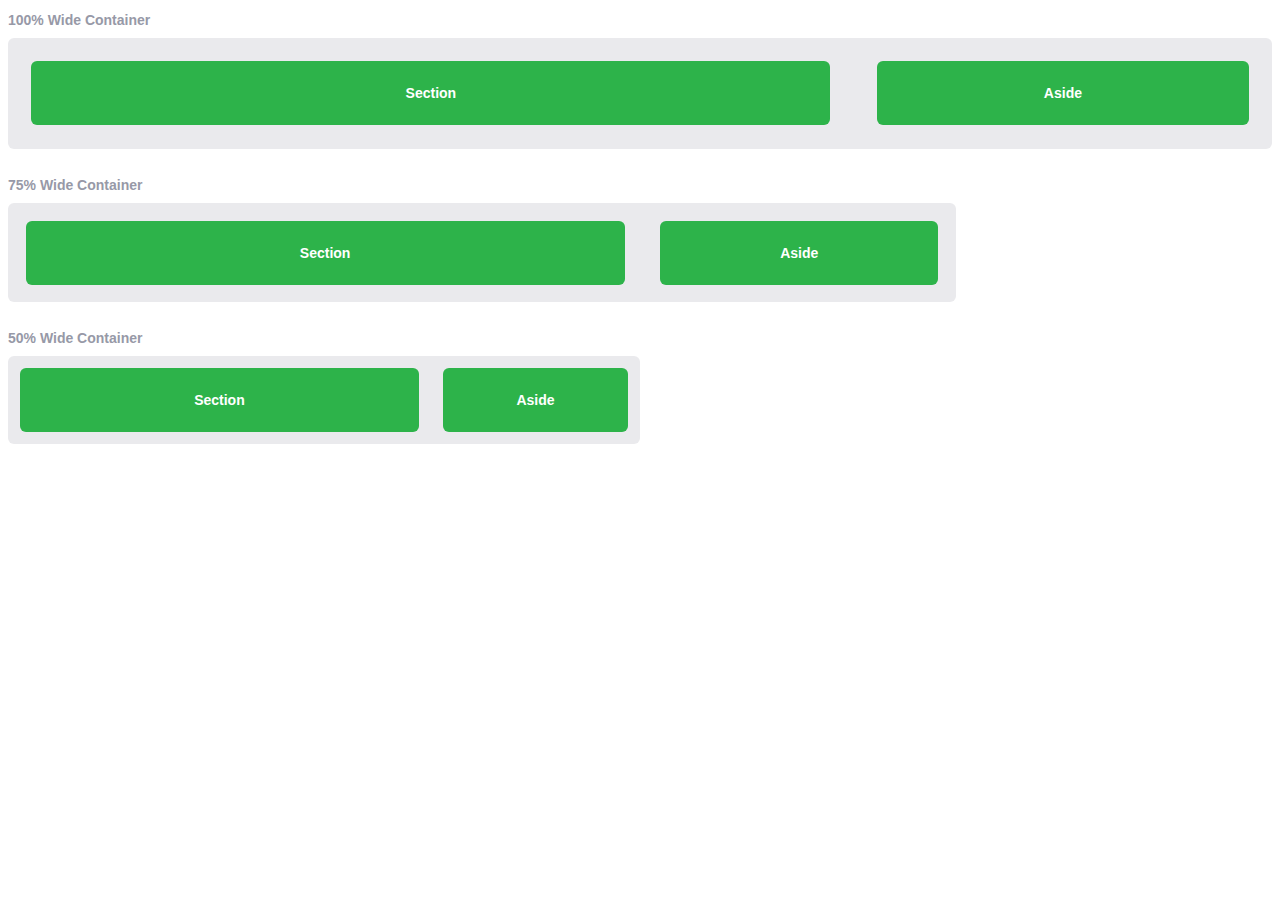
<file: Q1/index.html>
<html>
   <head>

      <style>
         body {
            font: 600 14px/24px "Open Sans",
               "HelveticaNeue-Light",
               "Helvetica Neue Light",
               "Helvetica Neue",
               Helvetica, Arial,
               "Lucida Grande",
               Sans-Serif;
         }
         h1 {
            color: #9799a7;
            font-size: 14px;
            font-weight: bold;
            margin-bottom: 6px;
         }
         .container:before, .container:after {
            content: "";
            display: table;
         }
         .container:after {
            clear: both;
         }
         .container {
            background: #eaeaed;
            margin-bottom: 24px;
            *zoom: 1;
         }
         .container-75 {
            width: 75%;
         }
         .container-50 {
            margin-bottom: 0;
            width: 50%;
         }
         .container, section, aside {
            border-radius: 6px;
         }
         section, aside {
            background: #2db34a;
            color: #fff;
            margin: 1.858736059%;
            padding: 20px 0;
            text-align: center;
         }
         section {
            float: left;
            width: 63.197026%;
         }
         aside {
            float: right;
            width: 29.3680297%;
         }
      </style>
   </head>

   <body>

      <h1>100% Wide Container</h1>

      <div class = "container">
         <section>Section</section>
         <aside>Aside</aside>
      </div>

      <h1>75% Wide Container</h1>

      <div class = "container container-75">
         <section>Section</section>
         <aside>Aside</aside>
      </div>

      <h1>50% Wide Container</h1>

      <div class = "container container-50">
         <section>Section</section>
         <aside>Aside</aside>
      </div>

   </body>
</html>
</file>
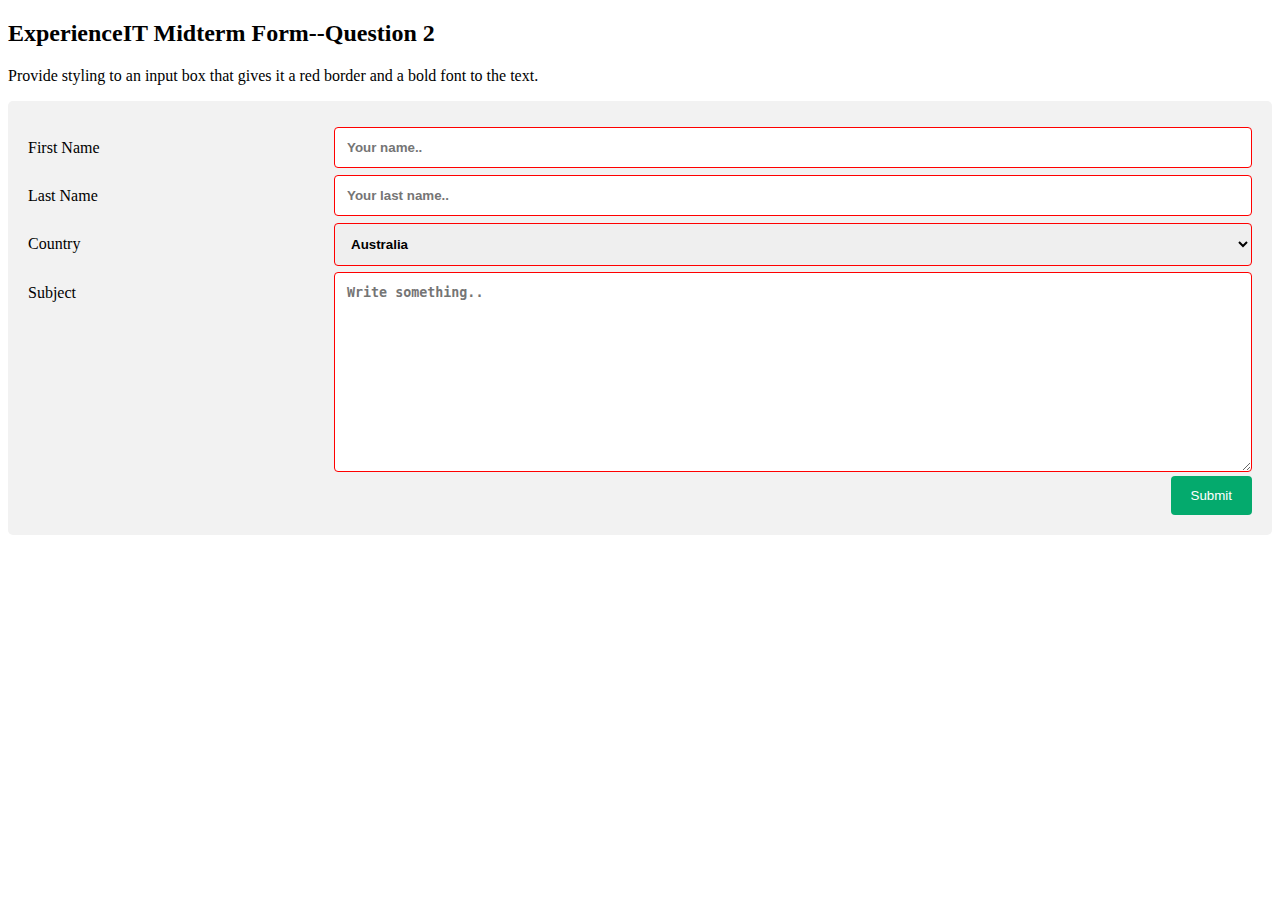
<file: Q2/index.html>
<!DOCTYPE html>
<html>
<head>
<meta name="viewport" content="width=device-width, initial-scale=1">
<style>
* {
  box-sizing: border-box;
}

input[type=text], select, textarea {
  width: 100%;
  padding: 12px;
  border: 1px solid #ccc;
  border-color:red;
  font-weight:bold;
  border-radius: 4px;
  resize: vertical;
}

label {
  padding: 12px 12px 12px 0;
  display: inline-block;
}

input[type=submit] {
  background-color: #04AA6D;
  color: white;
  padding: 12px 20px;
  border: none;
  border-radius: 4px;
  cursor: pointer;
  float: right;
}

input[type=submit]:hover {
  background-color: #45a049;
}

.container {
  border-radius: 5px;
  background-color: #f2f2f2;
  padding: 20px;
}

.col-25 {
  float: left;
  width: 25%;
  margin-top: 6px;
}

.col-75 {
  float: left;
  width: 75%;
  margin-top: 6px;
}

/* Clear floats after the columns */
.row:after {
  content: "";
  display: table;
  clear: both;
}

/* Responsive layout - when the screen is less than 600px wide, make the two columns stack on top of each other instead of next to each other */
@media screen and (max-width: 600px) {
  .col-25, .col-75, input[type=submit] {
    width: 100%;
    margin-top: 0;
  }
}
</style>
</head>
<body>

<h2>ExperienceIT Midterm Form--Question 2</h2>
<p>Provide styling to an input box that gives it a red border and a bold font to the text.</p>

<div class="container">
  <form action="/action_page.php">
    <div class="row">
      <div class="col-25">
        <label for="fname">First Name</label>
      </div>
      <div class="col-75">
        <input type="text" id="fname" name="firstname" placeholder="Your name..">
      </div>
    </div>
    <div class="row">
      <div class="col-25">
        <label for="lname">Last Name</label>
      </div>
      <div class="col-75">
        <input type="text" id="lname" name="lastname" placeholder="Your last name..">
      </div>
    </div>
    <div class="row">
      <div class="col-25">
        <label for="country">Country</label>
      </div>
      <div class="col-75">
        <select id="country" name="country">
          <option value="australia">Australia</option>
          <option value="Austria">Austria</option>
          <option value="canada">Canada</option>
          <option value="nepal">Nepal</<option>
          <option value="nigeria">Nigeria</option>
          <option value="usa">USA</option>

        </select>
      </div>
    </div>
    <div class="row">
      <div class="col-25">
        <label for="subject">Subject</label>
      </div>
      <div class="col-75">
        <textarea id="subject" name="subject" placeholder="Write something.." style="height:200px"></textarea>
      </div>
    </div>
    <div class="row">
      <input type="submit" value="Submit">
    </div>
  </form>
</div>

</body>
</html>
</file>
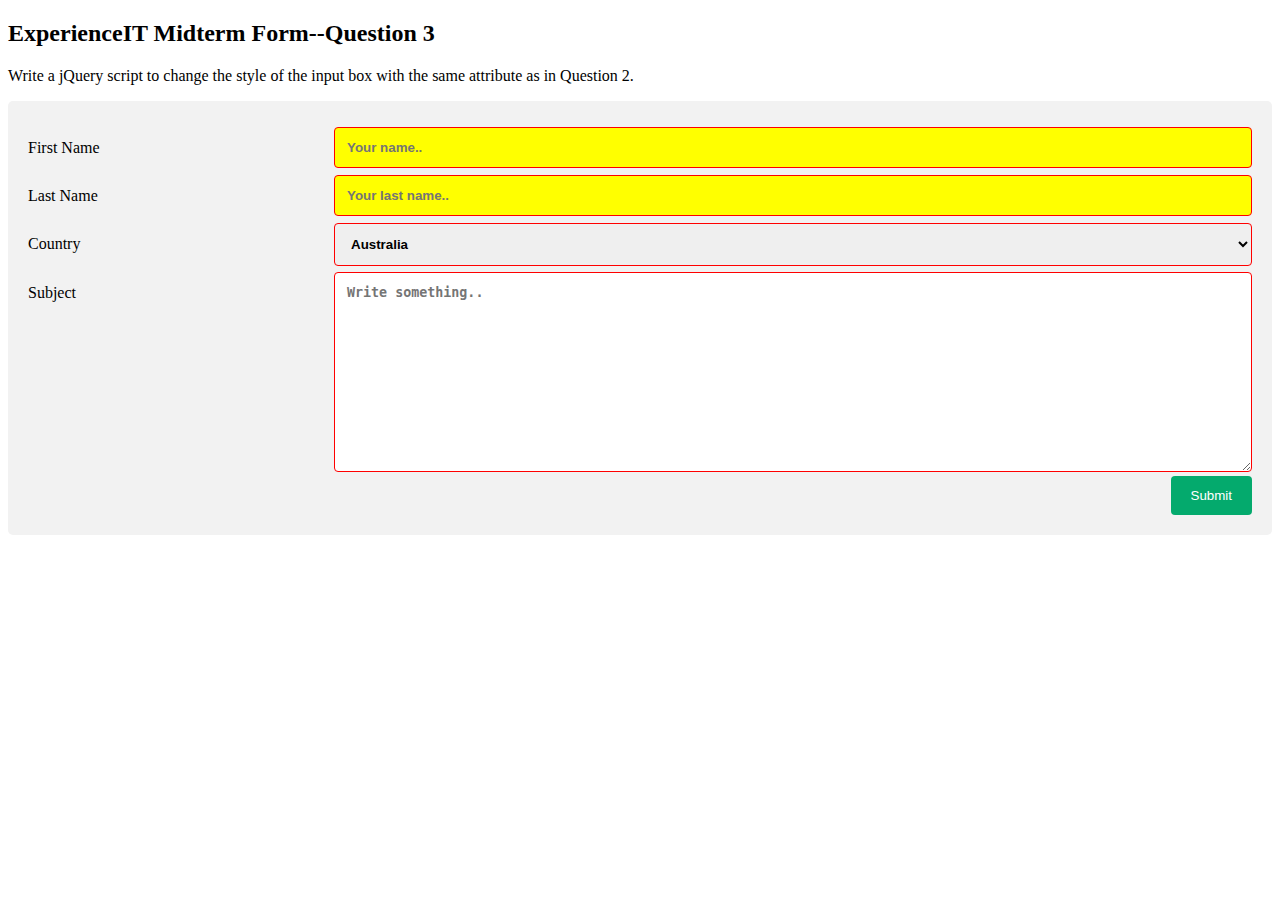
<file: Q3/index.html>
<!DOCTYPE html>
<html>
<head>
<meta charset="UTF-8">
<meta name="viewport" content="width=device-width, initial-scale=1">
<link rel="stylesheet" href="style.css">

<!--jQuery link and code-->
<script src="https://ajax.googleapis.com/ajax/libs/jquery/3.5.1/jquery.min.js">
</script>
<script>
  $(document).ready(function(){
    $("input[type=text]").css("background-color", "yellow");
});
</script>
</head>
<body>

<h2>ExperienceIT Midterm Form--Question 3</h2>

<p>Write a jQuery script to change the style of the input box with the same attribute as in Question 2.</p>

<div class="container">
  <form action="/action_page.php">
    <div class="row">
      <div class="col-25">
        <label for="fname">First Name</label>
      </div>
      <div class="col-75">
        <input type="text" id="fname" name="firstname" placeholder="Your name..">
      </div>
    </div>
    <div class="row">
      <div class="col-25">
        <label for="lname">Last Name</label>
      </div>
      <div class="col-75">
        <input type="text" id="lname" name="lastname" placeholder="Your last name..">
      </div>
    </div>
    <div class="row">
      <div class="col-25">
        <label for="country">Country</label>
      </div>
      <div class="col-75">
        <select id="country" name="country">
          <option value="australia">Australia</option>
          <option value="Austria">Austria</option>
          <option value="canada">Canada</option>
          <option value="nepal">Nepal</<option>
          <option value="nigeria">Nigeria</option>
          <option value="usa">USA</option>
        </select>
      </div>
    </div>
    <div class="row">
      <div class="col-25">
        <label for="subject">Subject</label>
      </div>
      <div class="col-75">
        <textarea id="subject" name="subject" placeholder="Write something.." style="height:200px"></textarea>
      </div>
    </div>
    <div class="row">
      <input type="submit" value="Submit">
    </div>
  </form>
</div>

</body>
</html>
</file>
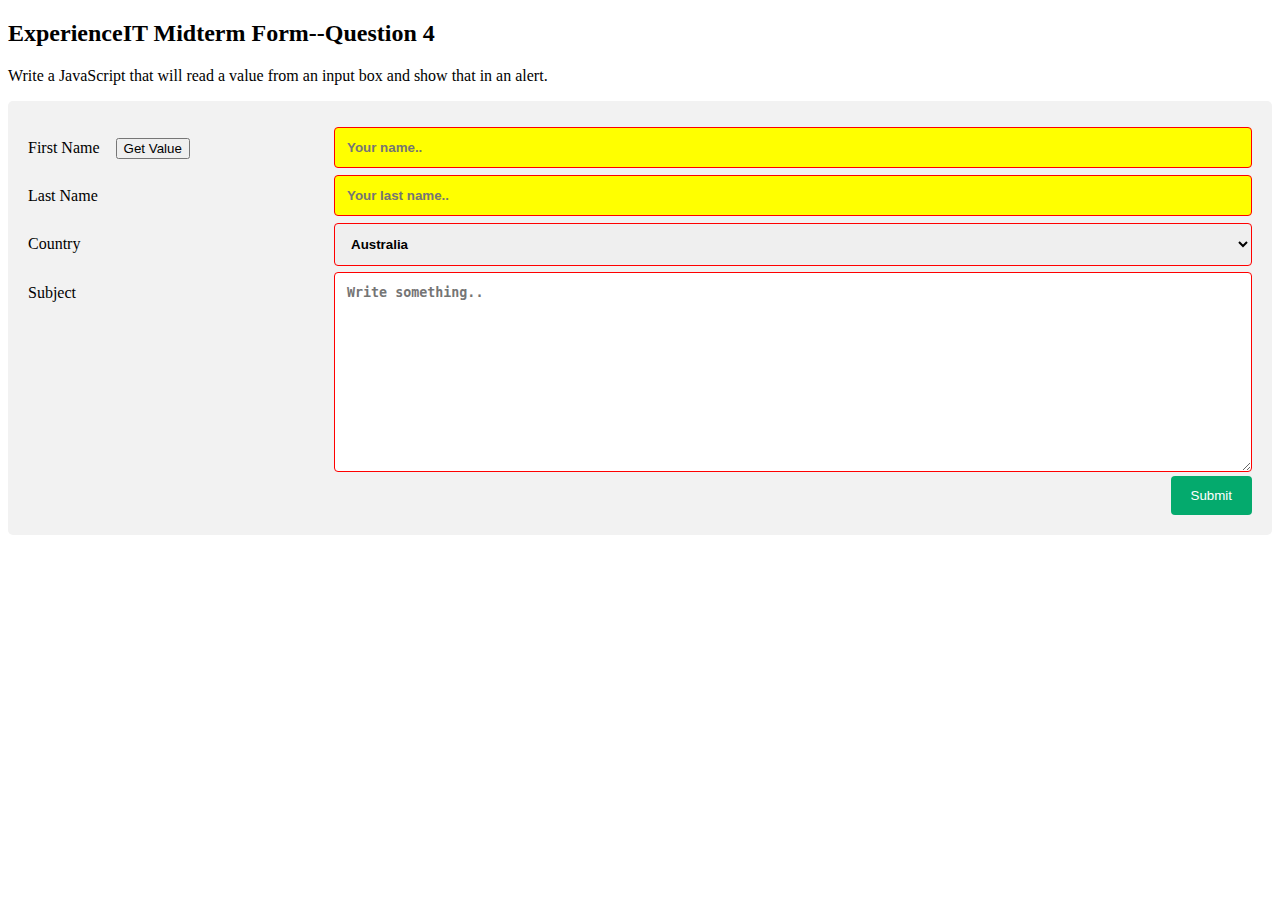
<file: Q4/index.html>
<!DOCTYPE html>
<html>
<head>
<meta charset="UTF-8">
<meta name="viewport" content="width=device-width, initial-scale=1">
<link rel="stylesheet" href="style.css">

<!--jQuery link and code-->
<script src="https://ajax.googleapis.com/ajax/libs/jquery/3.5.1/jquery.min.js">
</script>
<script>
  $(document).ready(function(){
    $("input[type=text]").css("background-color", "yellow");
});
</script>
</head>
<body>

<h2>ExperienceIT Midterm Form--Question 4</h2>

<p>Write a JavaScript that will read a value from an input box and show that in an alert.</p>

<div class="container">
  <form action="/action_page.php">
     <div class="row">
      <div class="col-25">
        <label for="fname">First Name</label>

    <!--JavaScript link and code-->
        <button type="button" onclick="getInputValue();">Get Value</button>
          <script>
            function getInputValue(){
            var inputVal = document.getElementById("fname").value;
            alert(inputVal);}
        </script>
      </div>
      <div class="col-75">
        <input type="text" id="fname" name="firstname" placeholder="Your name..">
      </div>
    </div>
    <div class="row">
      <div class="col-25">
        <label for="lname">Last Name</label>
      </div>
      <div class="col-75">
        <input type="text" id="lname" name="lastname" placeholder="Your last name..">
      </div>
    </div>
    <div class="row">
      <div class="col-25">
        <label for="country">Country</label>
      </div>
      <div class="col-75">
        <select id="country" name="country">
          <option value="australia">Australia</option>
          <option value="Austria">Austria</option>
          <option value="canada">Canada</option>
          <option value="nepal">Nepal</<option>
          <option value="nigeria">Nigeria</option>
          <option value="usa">USA</option>
        </select>
      </div>
    </div>
    <div class="row">
      <div class="col-25">
        <label for="subject">Subject</label>
      </div>
      <div class="col-75">
        <textarea id="subject" name="subject" placeholder="Write something.." style="height:200px"></textarea>
      </div>
    </div>
    <div class="row">
      <input type="submit" value="Submit">
    </div>
  </form>
</div>

</body>
</html>
</file>
<file: Q3/style.css>
* {
  box-sizing: border-box;
}

input[type=text], select, textarea {
  width: 100%;
  padding: 12px;
  border: 1px solid #ccc;
  border-color:red;
  font-weight:bold;
  border-radius: 4px;
  resize: vertical;
  }

label {
  padding: 12px 12px 12px 0;
  display: inline-block;
}

input[type=submit] {
  background-color: #04AA6D;
  color: white;
  padding: 12px 20px;
  border: none;
  border-radius: 4px;
  cursor: pointer;
  float: right;
}

input[type=submit]:hover {
  background-color: #45a049;
}

.container {
  border-radius: 5px;
  background-color: #f2f2f2;
  padding: 20px;
}

.col-25 {
  float: left;
  width: 25%;
  margin-top: 6px;
}

.col-75 {
  float: left;
  width: 75%;
  margin-top: 6px;
}

/* Clear floats after the columns */
.row:after {
  content: "";
  display: table;
  clear: both;
}

/* Responsive layout - when the screen is less than 600px wide, make the two columns stack on top of each other instead of next to each other */
@media screen and (max-width: 600px) {
  .col-25, .col-75, input[type=submit] {
    width: 100%;
    margin-top: 0;
  }
}
</file>
<file: Q4/style.css>
* {
  box-sizing: border-box;
}

input[type=text], select, textarea {
  width: 100%;
  padding: 12px;
  border: 1px solid #ccc;
  border-color:red;
  font-weight:bold;
  border-radius: 4px;
  resize: vertical;
  }

label {
  padding: 12px 12px 12px 0;
  display: inline-block;
}

input[type=submit] {
  background-color: #04AA6D;
  color: white;
  padding: 12px 20px;
  border: none;
  border-radius: 4px;
  cursor: pointer;
  float: right;
}

input[type=submit]:hover {
  background-color: #45a049;
}

.container {
  border-radius: 5px;
  background-color: #f2f2f2;
  padding: 20px;
}

.col-25 {
  float: left;
  width: 25%;
  margin-top: 6px;
}

.col-75 {
  float: left;
  width: 75%;
  margin-top: 6px;
}

/* Clear floats after the columns */
.row:after {
  content: "";
  display: table;
  clear: both;
}

/* Responsive layout - when the screen is less than 600px wide, make the two columns stack on top of each other instead of next to each other */
@media screen and (max-width: 600px) {
  .col-25, .col-75, input[type=submit] {
    width: 100%;
    margin-top: 0;
  }
}
</file>
